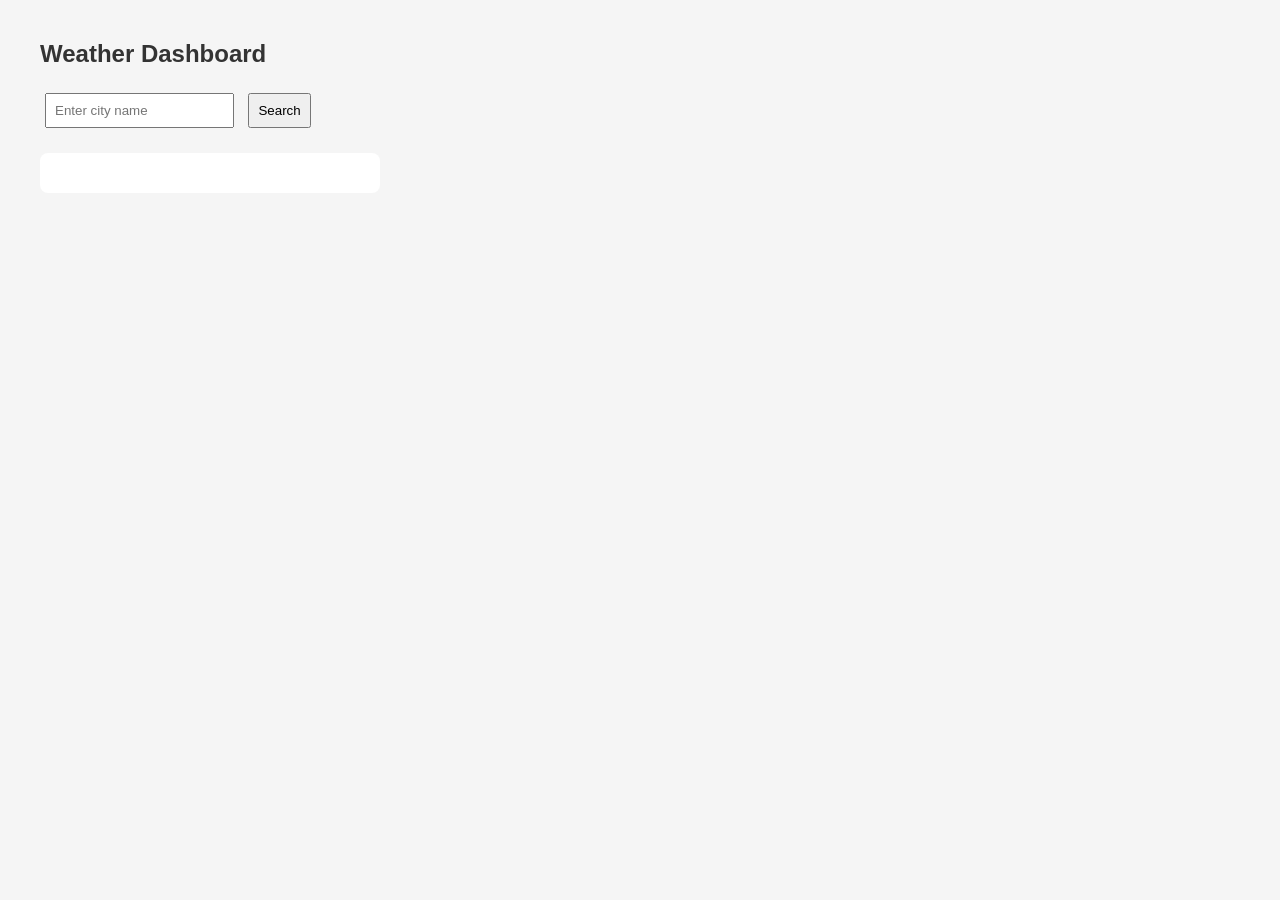
<file: task4/index.html>
<!DOCTYPE html>
<html lang="en">
<head>
  <meta charset="UTF-8">
  <title>Weather Dashboard</title>
  <style>
    body { font-family: Arial; margin: 40px; background: #f5f5f5; }
    h2 { color: #333; }
    #weather { margin-top: 20px; padding: 20px; background: white; border-radius: 8px; width: 300px; }
    input, button { padding: 8px; margin: 5px; }
  </style>
</head>
<body>
  <h2>Weather Dashboard</h2>
  <input id="cityInput" placeholder="Enter city name" />
  <button id="searchBtn">Search</button>
  <div id="weather"></div>

  <script src="script.js"></script>
</body>
</html>
</file>
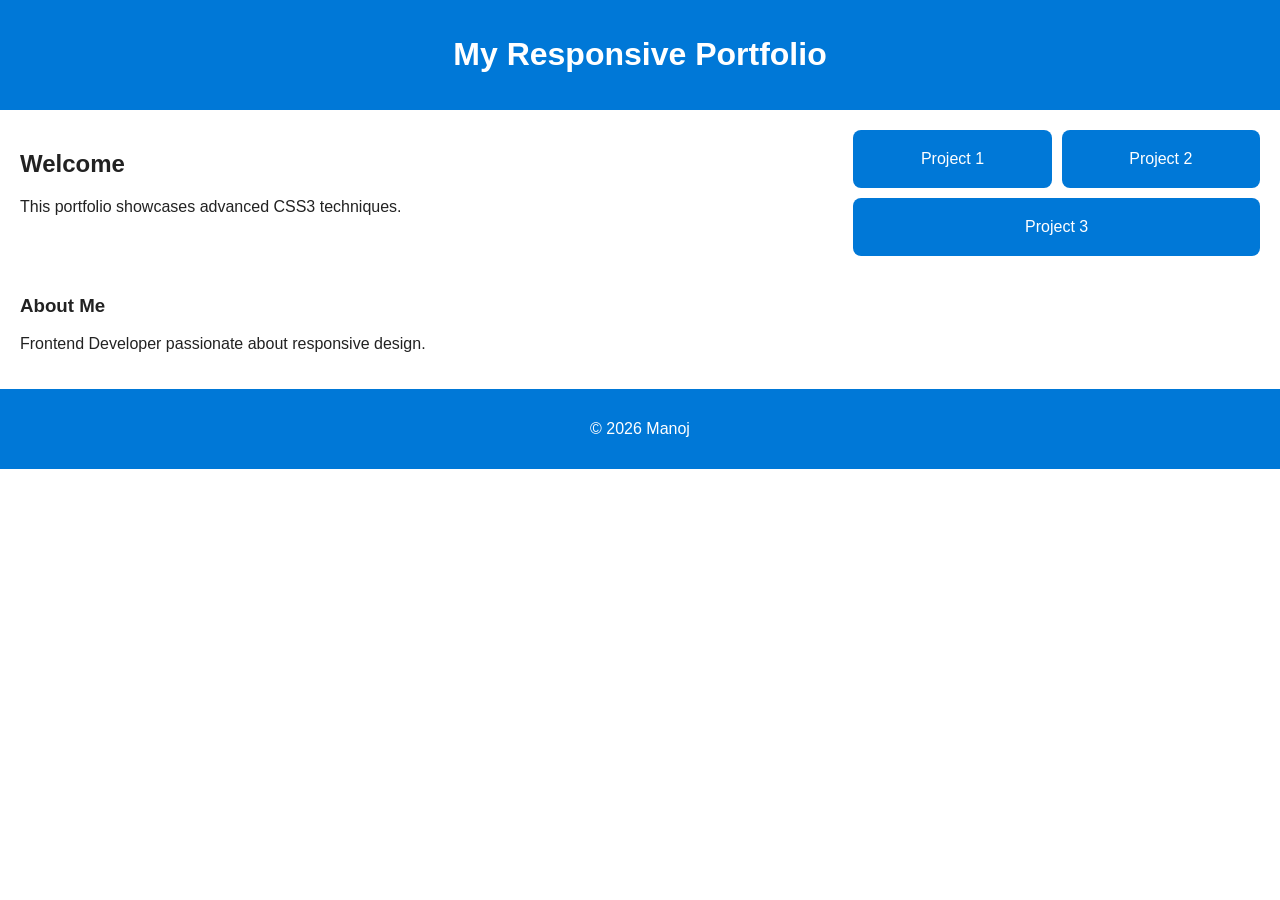
<file: task2/responsive-portfolio/index.html>
<!DOCTYPE html>
<html lang="en">
<head>
  <meta charset="UTF-8">
  <meta name="viewport" content="width=device-width, initial-scale=1.0">
  <title>Advanced CSS3 & Responsive Architecture</title>
  <link rel="stylesheet" href="style.css">
</head>
<body>
  <header>
    <h1>My Responsive Portfolio</h1>
  </header>

  <main class="grid-container">
    <section class="intro">
      <h2>Welcome</h2>
      <p>This portfolio showcases advanced CSS3 techniques.</p>
    </section>

    <section class="projects">
      <div class="project">Project 1</div>
      <div class="project">Project 2</div>
      <div class="project">Project 3</div>
    </section>

    <aside class="sidebar">
      <h3>About Me</h3>
      <p>Frontend Developer passionate about responsive design.</p>
    </aside>
  </main>

  <footer>
    <p>© 2026 Manoj</p>
  </footer>
</body>
</html>
</file>
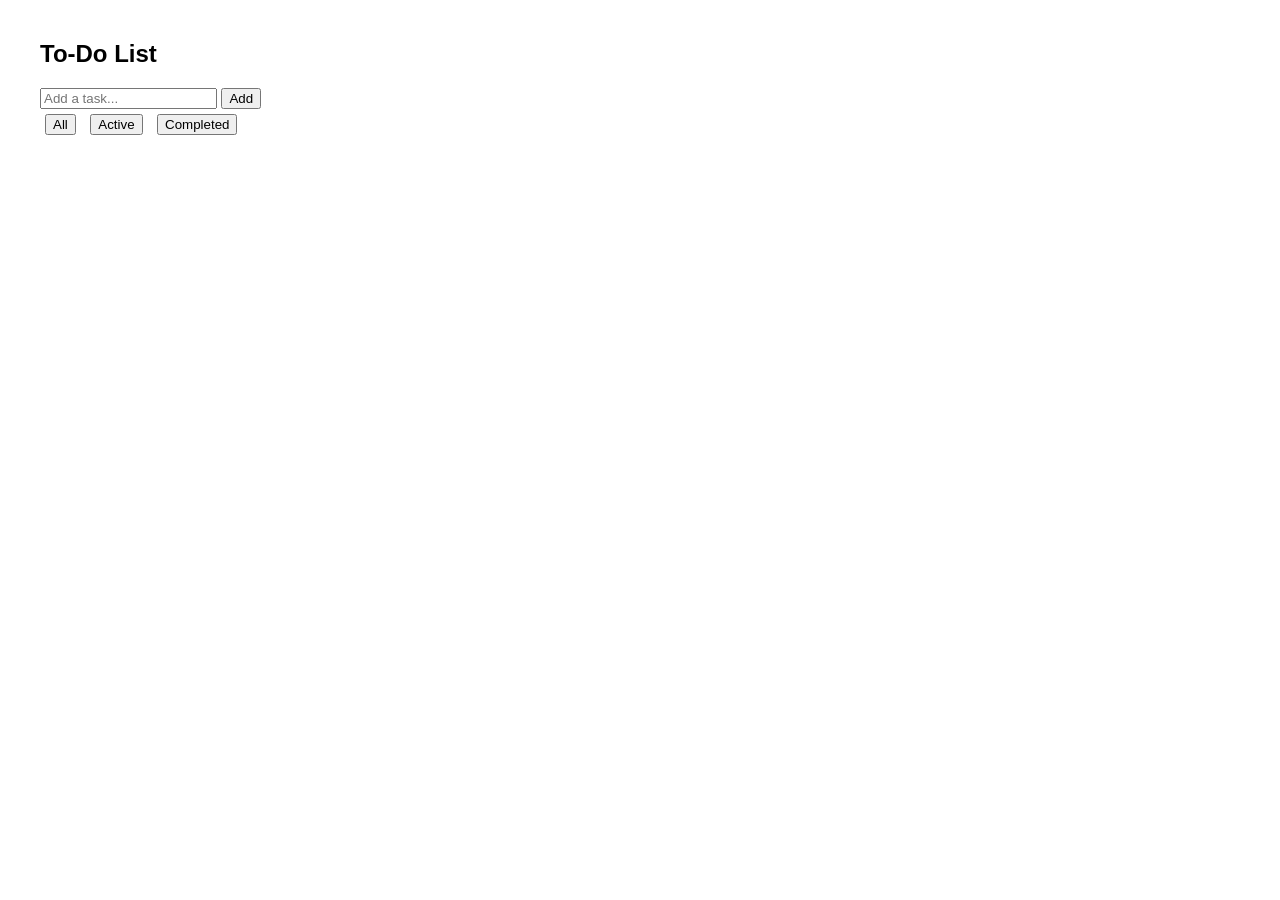
<file: task3/data.html>
<!DOCTYPE html>
<html lang="en">
<head>
  <meta charset="UTF-8">
  <title>To‑Do List</title>
  <style>
    body { font-family: Arial; margin: 40px; }
    .filters button { margin: 5px; }
    .completed { text-decoration: line-through; color: gray; }
  </style>
</head>
<body>
  <h2>To‑Do List</h2>
  <input id="taskInput" placeholder="Add a task..." />
  <button id="addBtn">Add</button>
  <div class="filters">
    <button data-filter="all">All</button>
    <button data-filter="active">Active</button>
    <button data-filter="completed">Completed</button>
  </div>
  <ul id="taskList"></ul>

  <script src="script.js"></script>
</body>
</html>
</file>
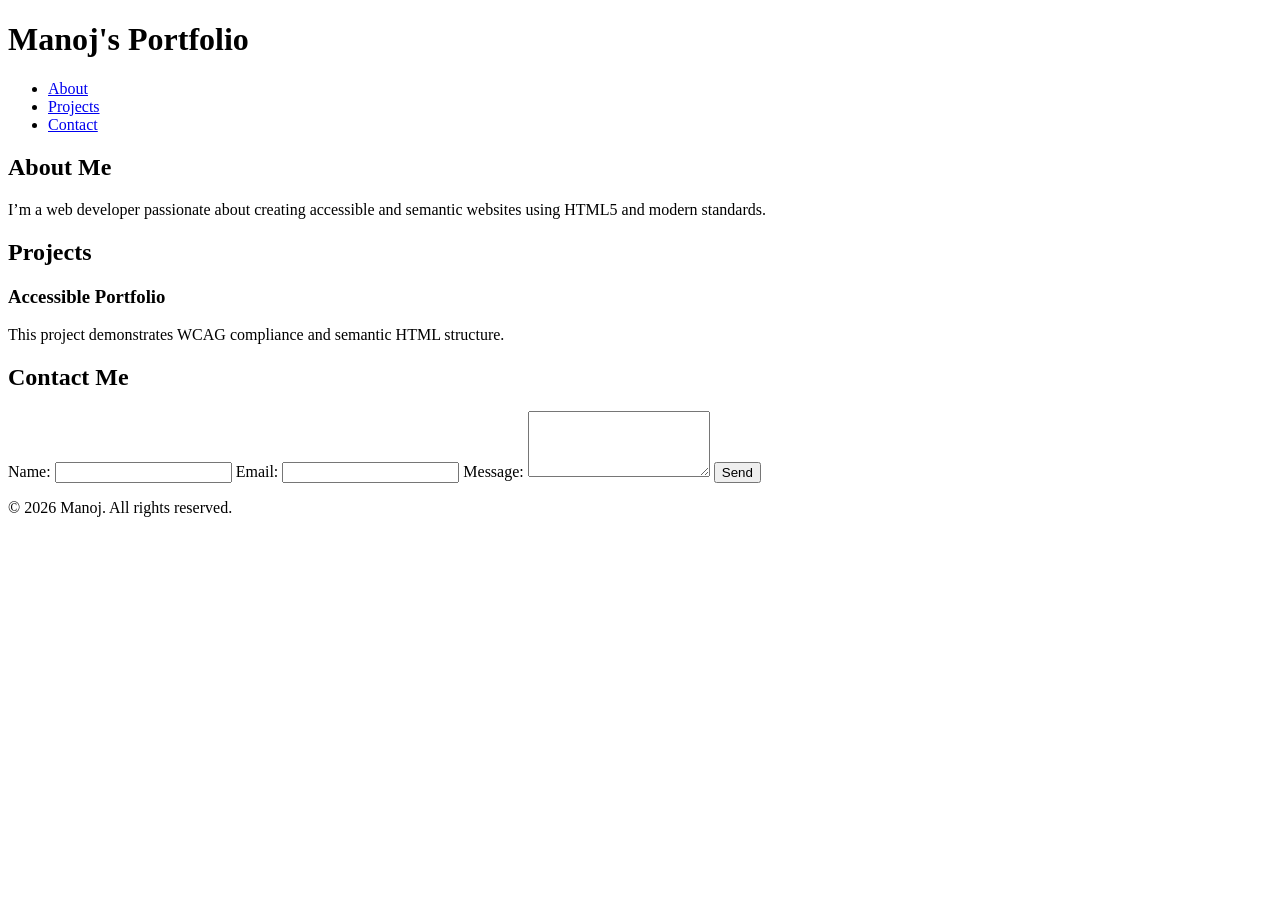
<file: task1/portfolio/index..html>
<!DOCTYPE html>
<html lang="en">
<head>
  <meta charset="UTF-8">
  <meta name="viewport" content="width=device-width, initial-scale=1.0">
  <meta name="description" content="Personal portfolio website showcasing projects and skills. Fully accessible and SEO optimized.">
  <meta name="keywords" content="Portfolio, Web Developer, Accessibility, HTML5, WCAG">
  <meta name="author" content="Manoj">
  <title>Manoj | Portfolio</title>
</head>

<body>
  <header role="banner">
    <h1>Manoj's Portfolio</h1>
    <nav aria-label="Main Navigation">
      <ul>
        <li><a href="#about">About</a></li>
        <li><a href="#projects">Projects</a></li>
        <li><a href="#contact">Contact</a></li>
      </ul>
    </nav>
  </header>

  <main id="main-content">
    <section id="about" aria-labelledby="about-heading">
      <h2 id="about-heading">About Me</h2>
      <article>
        <p>I’m a web developer passionate about creating accessible and semantic websites using HTML5 and modern standards.</p>
      </article>
    </section>

    <section id="projects" aria-labelledby="projects-heading">
      <h2 id="projects-heading">Projects</h2>
      <article>
        <h3>Accessible Portfolio</h3>
        <p>This project demonstrates WCAG compliance and semantic HTML structure.</p>
      </article>
    </section>

    <section id="contact" aria-labelledby="contact-heading">
      <h2 id="contact-heading">Contact Me</h2>
      <form aria-label="Contact Form">
        <label for="name">Name:</label>
        <input type="text" id="name" name="name" required aria-required="true">

        <label for="email">Email:</label>
        <input type="email" id="email" name="email" required aria-required="true">

        <label for="message">Message:</label>
        <textarea id="message" name="message" rows="4" required aria-required="true"></textarea>

        <button type="submit">Send</button>
      </form>
    </section>
  </main>

  <footer role="contentinfo">
    <p>&copy; 2026 Manoj. All rights reserved.</p>
  </footer>
</body>
</html>
</file>
<file: task2/responsive-portfolio/style.css>
/* CSS Variables for Light/Dark Mode */
:root {
  --bg-color: #ffffff;
  --text-color: #222;
  --accent-color: #0078d7;
}

[data-theme="dark"] {
  --bg-color: #121212;
  --text-color: #f0f0f0;
  --accent-color: #00bfff;
}

/* Base Styles */
body {
  background-color: var(--bg-color);
  color: var(--text-color);
  font-family: 'Segoe UI', sans-serif;
  margin: 0;
  padding: 0;
}

/* Grid Layout */
.grid-container {
  display: grid;
  grid-template-columns: 2fr 1fr;
  gap: 20px;
  padding: 20px;
}

/* Flexbox for Projects */
.projects {
  display: flex;
  flex-wrap: wrap;
  gap: 10px;
}

.project {
  flex: 1 1 30%;
  background-color: var(--accent-color);
  color: white;
  padding: 20px;
  text-align: center;
  border-radius: 8px;
}

/* Responsive Media Queries */
@media (max-width: 768px) {
  .grid-container {
    grid-template-columns: 1fr;
  }

  .projects {
    flex-direction: column;
  }
}

/* Header & Footer */
header, footer {
  background-color: var(--accent-color);
  color: white;
  text-align: center;
  padding: 15px;
}
</file>
